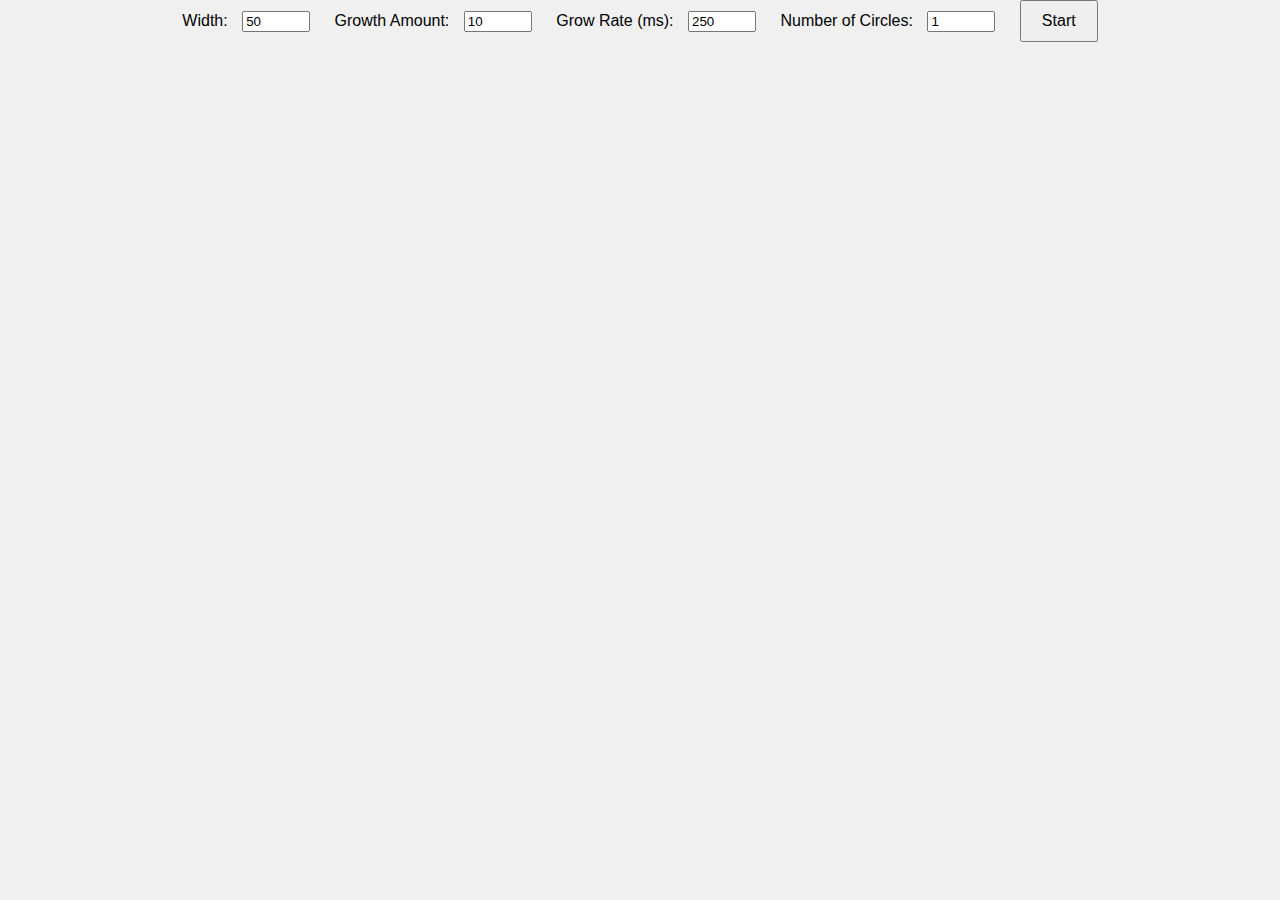
<file: Events/index.html>
<!DOCTYPE html>
<html lang="en">
<head>
    <meta charset="UTF-8">
    <meta name="viewport" content="width=device-width, initial-scale=1.0">
    <title>Clean Screen Lab</title>
    <link rel="stylesheet" href="styles.css">
</head>
<body>
<div class="controls">
    <label for="width">Width:</label>
    <input type="number" id="width" value="50">
    <label for="growth">Growth Amount:</label>
    <input type="number" id="growth" value="10">
    <label for="rate">Grow Rate (ms):</label>
    <input type="number" id="rate" value="250">
    <label for="numCircles">Number of Circles:</label>
    <input type="number" id="numCircles" value="1">
    <button id="startButton">Start</button>
</div>
<div id="container"></div>
<script src="script.js"></script>
</body>
</html>
</file>
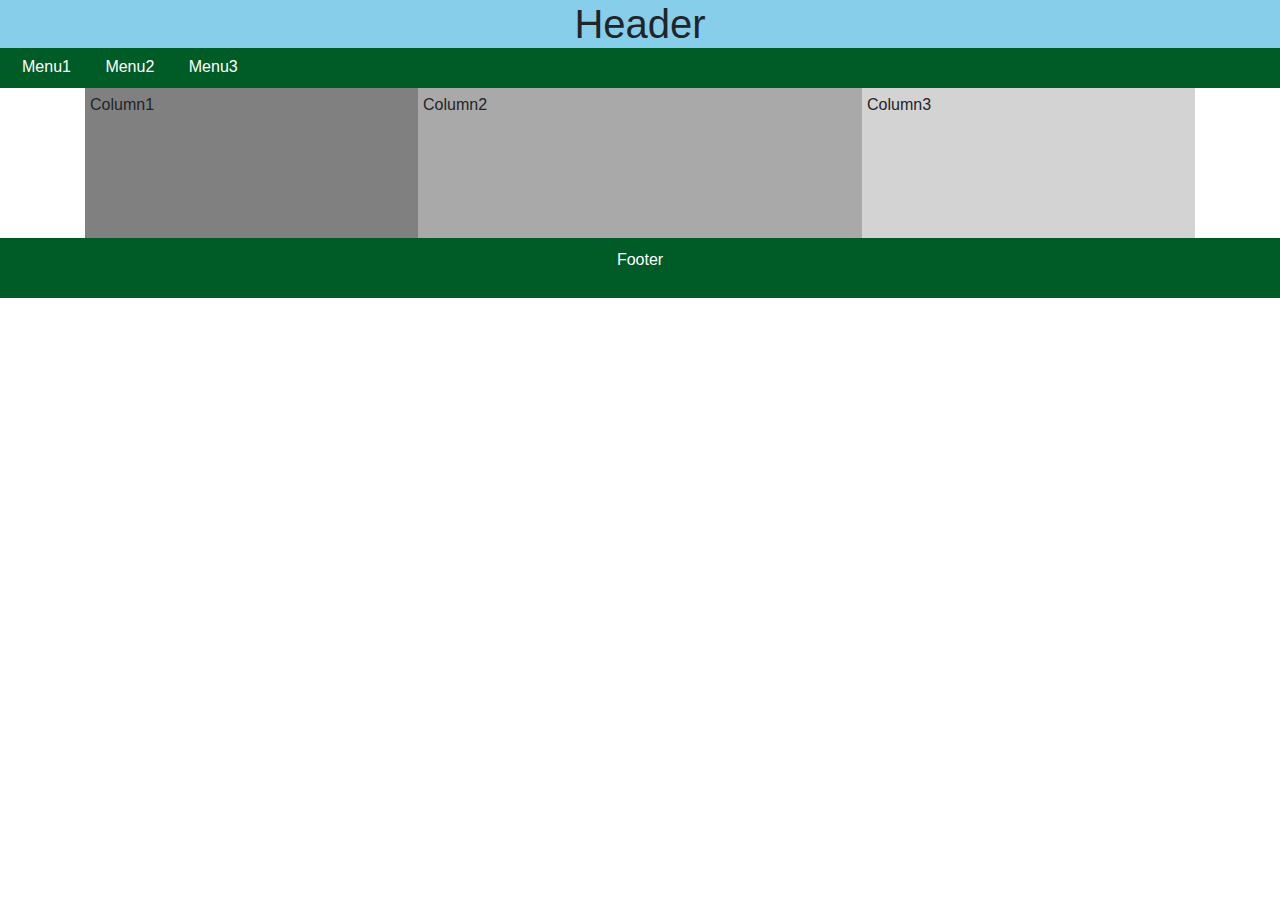
<file: L4CSS/index.html>
<!DOCTYPE html>
<html lang="en">
<head>
  <meta charset="UTF-8">
  <meta name="viewport" content="width=device-width, initial-scale=1.0">
  <title>Responsive Design Exercise</title>
  <link rel="stylesheet" href="style.css">
  <!-- Bootstrap CSS -->
  <link rel="stylesheet" href="https://maxcdn.bootstrapcdn.com/bootstrap/4.5.2/css/bootstrap.min.css">
</head>
<body>
<header>
  <div id="header">
    <h1>Header</h1>
  </div>
</header>
  <div id="nav">
    <nav>
      <ul>
        <li><a href="#floats">Menu1</a></li>
        <li><a href="#flexbox">Menu2</a></li>
        <li><a href="#grid">Menu3</a></li>
      </ul>
    </nav>
  </div>


<section id="columnbody">
  <div class="container">
    <div class="column left">Column1</div>
    <div class="column middle">Column2</div>
    <div class="column right">Column3</div>
  </div>
</section>

<footer>
  <p>Footer</p>
</footer>
</body>
</html>
</file>
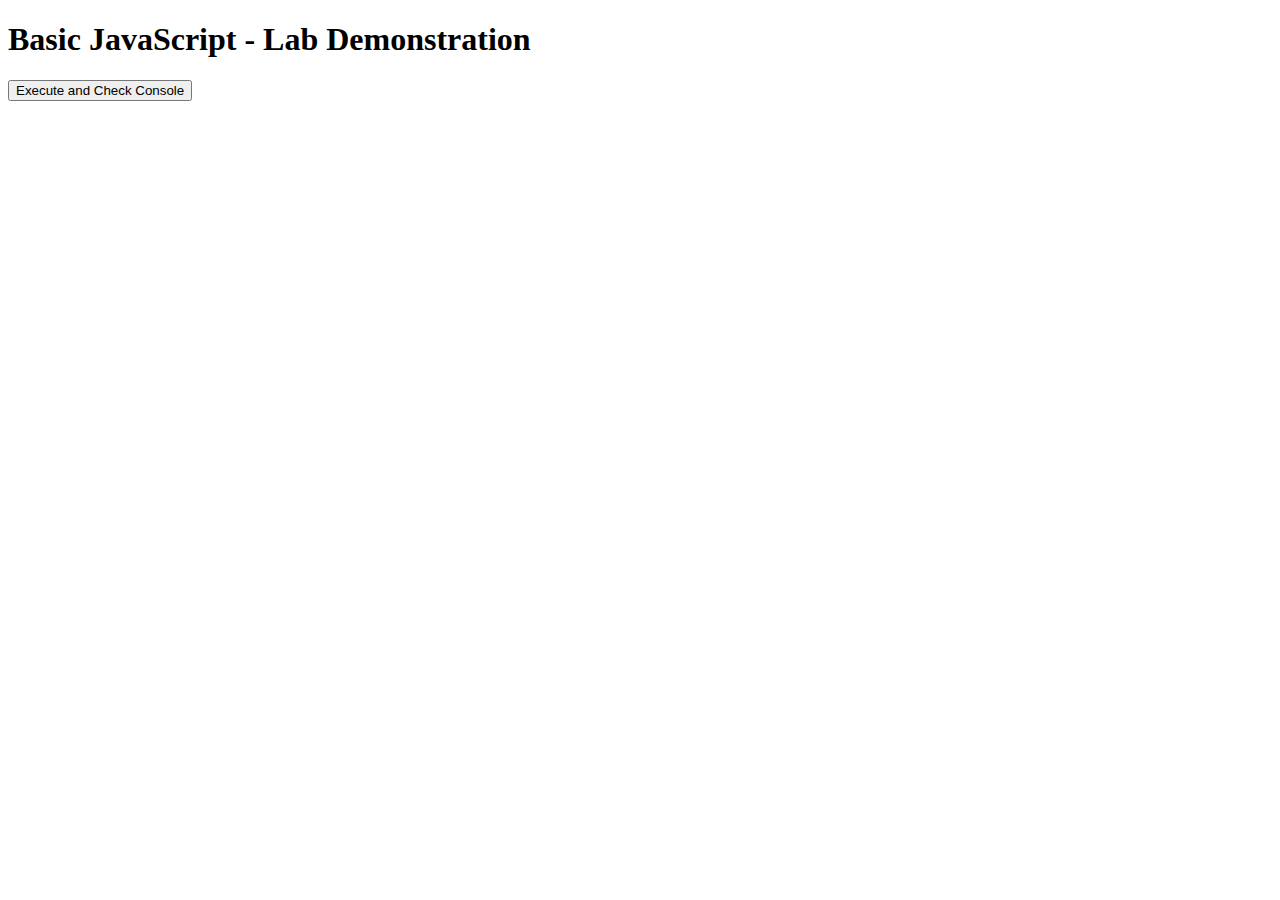
<file: L5BasicJS/index.html>
<!DOCTYPE html>
<html lang="en">
<head>
    <meta charset="UTF-8">
    <title>Lesson 5: Basic JavaScript </title>
    <!-- Link to the external JavaScript file -->
    <script src="script.js"></script>
</head>
<body>

  <h1>Basic JavaScript - Lab Demonstration</h1>
  <button onclick="myalert()">Execute and Check Console</button>
</body>
</html>
</file>
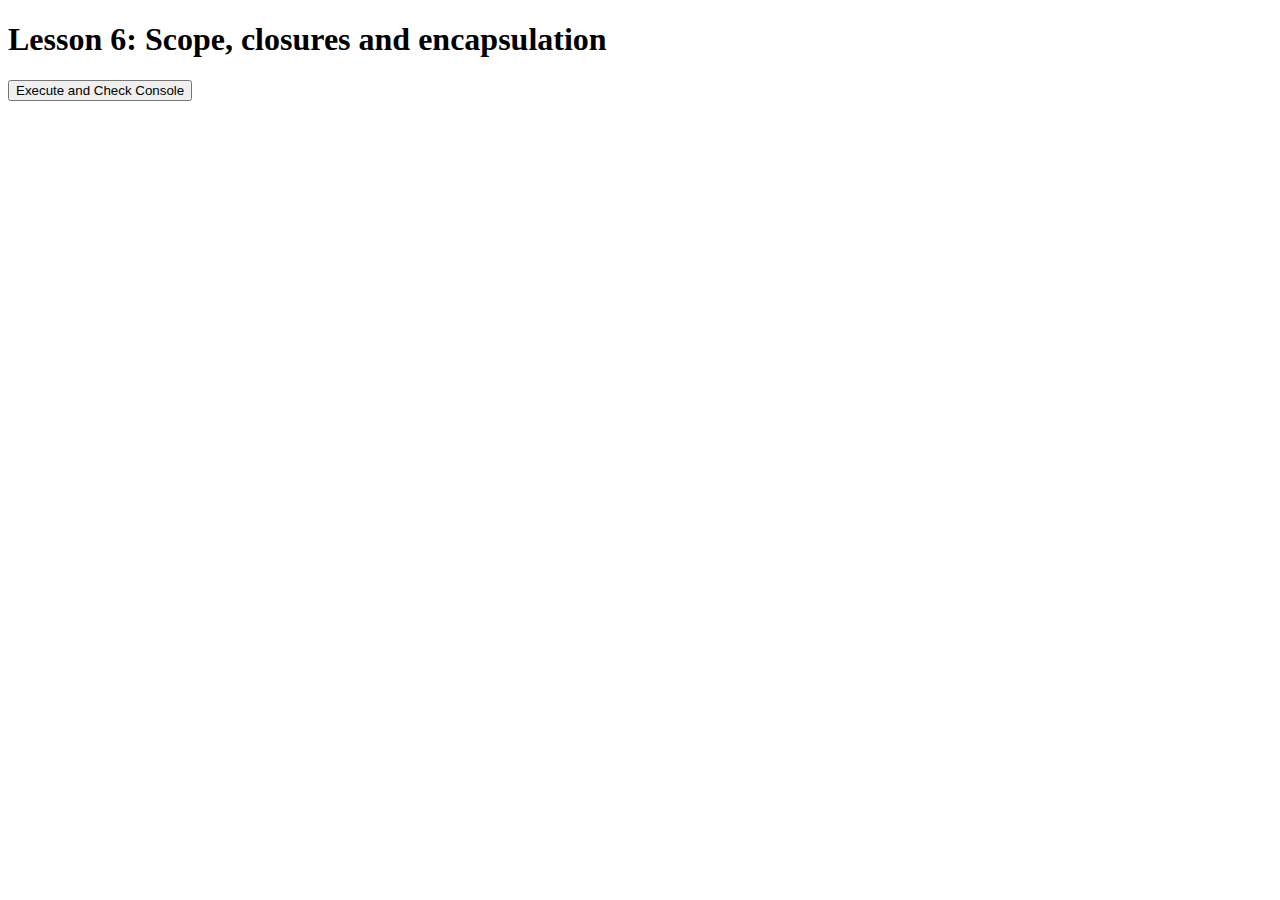
<file: L6/index.html>
<!DOCTYPE html>
<html lang="en">
<head>
    <meta charset="UTF-8">
    <title>Lesson 6: Scope, closures and encapsulation </title>
    <!-- Link to the external JavaScript file -->
    <script src="script.js"></script>
</head>
<body>

<h1>Lesson 6: Scope, closures and encapsulation</h1>
<button onclick="main()">Execute and Check Console</button>
</body>
</html>
</file>
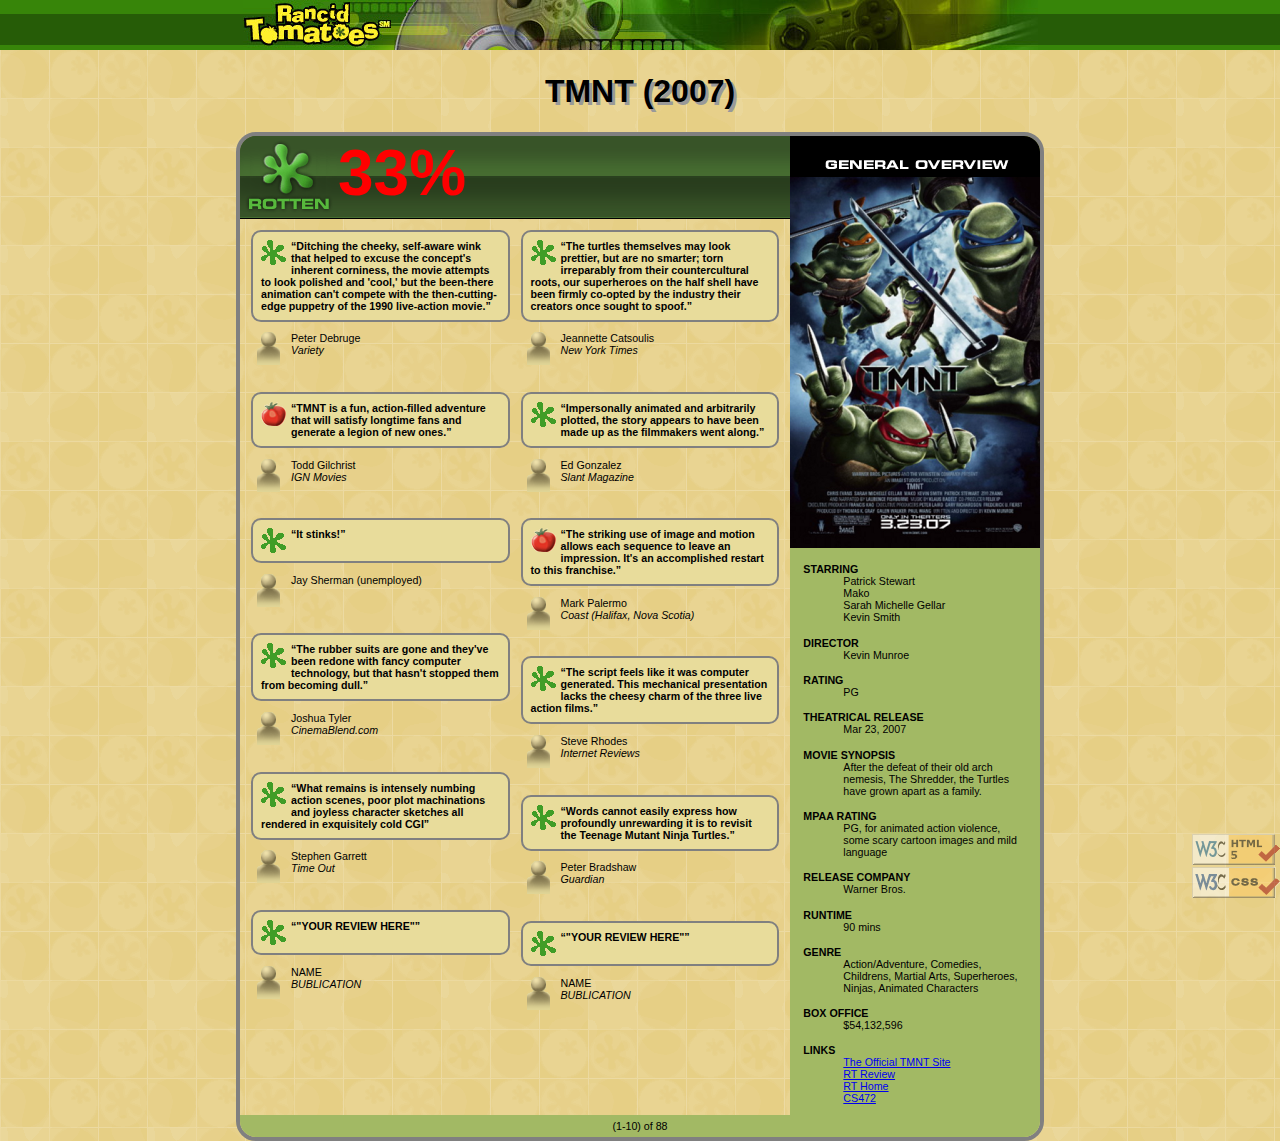
<file: L3B/tmnt.html>
<!DOCTYPE html>
<!--
    Hi Professor,

    I spent an hour and half to complete this assignment, Most Challenging part is
    to make the design responsive without using Bootstrap framework.
    I'd liked to implement HTML responsively from scratch.
    I used the Mobile-First concept for designing.
    Its working in a different view when the screen larger than 600px.

    Thank you.
-->
<html lang="en">
<head>
    <title>TMNT - Rancid Tomatoes</title>
    <meta name="viewport" content="width=device-width, initial-scale=1">
    <meta charset="utf-8" />
    <link href="movie.css" type="text/css" rel="stylesheet" />
    <link href="./images/rotten.gif" type="image/gif" rel="shortcut icon" />
</head>

<body>
<div id="banner">
    <img src="./images/banner.png" alt="Rancid Tomatoes" />
</div>

<h1>TMNT (2007)</h1>

<div id="content">
    <div id="generalOverview">
        <div>
            <img src="./images/overview.png" alt="general overview" class="fullImage" />
        </div>
        <dl>
            <dt>STARRING</dt>
            <dd>Patrick Stewart <br /> Mako <br /> Sarah Michelle Gellar <br /> Kevin Smith</dd>

            <dt>DIRECTOR</dt>
            <dd>Kevin Munroe</dd>

            <dt>RATING</dt>
            <dd>PG</dd>

            <dt>THEATRICAL RELEASE</dt>
            <dd>Mar 23, 2007</dd>

            <dt>MOVIE SYNOPSIS</dt>
            <dd>After the defeat of their old arch nemesis, The Shredder, the Turtles have grown apart as a family.</dd>

            <dt>MPAA RATING</dt>
            <dd>PG, for animated action violence, some scary cartoon images and mild language</dd>

            <dt>RELEASE COMPANY</dt>
            <dd>Warner Bros.</dd>

            <dt>RUNTIME</dt>
            <dd>90 mins</dd>

            <dt>GENRE</dt>
            <dd>Action/Adventure, Comedies, Childrens, Martial Arts, Superheroes, Ninjas, Animated Characters</dd>

            <dt>BOX OFFICE</dt>
            <dd>$54,132,596</dd>

            <dt>LINKS</dt>
            <dd>
                <ul>
                    <li><a href="http://www.ninjaturtles.com/">The Official TMNT Site</a></li>
                    <li><a href="http://www.rottentomatoes.com/m/teenage_mutant_ninja_turtles/">RT Review</a></li>
                    <li><a href="http://www.rottentomatoes.com/">RT Home</a></li>
                    <li><a href="http://mumstudents.org/cs472/">CS472</a></li>
                </ul>
            </dd>
        </dl>
    </div>

    <div id="leftSection">
        <div id="smallerSection">
            <img src="./images/rottenbig.png" alt="Rotten" />
            33%
        </div>
        <div class="commentColumn">
            <p class="comment">
                <img src="./images/rotten.gif" alt="Rotten" />
                <q>The turtles themselves may look prettier, but are no smarter; torn irreparably from their countercultural roots, our superheroes on the half shell have been firmly co-opted by the industry their creators once sought to spoof.</q>
            </p>
            <p class="commenter">
                <img src="./images/critic.gif" alt="Critic" />
                <span class="name">Jeannette Catsoulis</span> <br />
                New York Times
            </p>

            <p class="comment">
                <img src="./images/rotten.gif" alt="Rotten" />
                <q>Impersonally animated and arbitrarily plotted, the story appears to have been made up as the filmmakers went along.</q>
            </p>
            <p class="commenter">
                <img src="./images/critic.gif" alt="Critic" />
                <span class="name">Ed Gonzalez</span> <br />
                Slant Magazine
            </p>

            <p class="comment">
                <img src="./images/fresh.gif" alt="Fresh" />
                <q>The striking use of image and motion allows each sequence to leave an impression. It's an accomplished restart to this franchise.</q>
            </p>
            <p class="commenter">
                <img src="./images/critic.gif" alt="Critic" />
                <span class="name">Mark Palermo</span> <br />
                Coast (Halifax, Nova Scotia)
            </p>

            <p class="comment">
                <img src="./images/rotten.gif" alt="Rotten" />
                <q>The script feels like it was computer generated. This mechanical presentation lacks the cheesy charm of the three live action films.</q>
            </p>
            <p class="commenter">
                <img src="./images/critic.gif" alt="Critic" />
                <span class="name">Steve Rhodes</span> <br />
                Internet Reviews
            </p>

            <p class="comment">
                <img src="./images/rotten.gif" alt="Rotten" />
                <q>Words cannot easily express how profoundly unrewarding it is to revisit the Teenage Mutant Ninja Turtles.</q>
            </p>
            <p class="commenter">
                <img src="./images/critic.gif" alt="Critic" />
                <span class="name">Peter Bradshaw</span><br />
                Guardian
            </p>
            <p class="comment">
                <img src="./images/rotten.gif" alt="Rotten" />
                <q>"YOUR REVIEW HERE"</q>
            </p>
            <p class="commenter">
                <img src="./images/critic.gif" alt="Critic" />
                <span class="name">NAME</span><br />
                BUBLICATION
            </p>
        </div>
        <div class="commentColumn">
            <p class="comment">
                <img src="./images/rotten.gif" alt="Rotten" />
                <q>Ditching the cheeky, self-aware wink that helped to excuse the concept's inherent corniness, the movie attempts to look polished and 'cool,' but the been-there animation can't compete with the then-cutting-edge puppetry of the 1990 live-action movie.</q>
            </p>
            <p class="commenter">
                <img src="./images/critic.gif" alt="Critic" />
                <span class="name">Peter Debruge</span> <br />
                Variety
            </p>

            <p class="comment">
                <img src="./images/fresh.gif" alt="Fresh" />
                <q>TMNT is a fun, action-filled adventure that will satisfy longtime fans and generate a legion of new ones.</q>
            </p>
            <p class="commenter">
                <img src="./images/critic.gif" alt="Critic" />
                <span class="name">Todd Gilchrist</span> <br />
                IGN Movies
            </p>

            <p class="comment">
                <img src="./images/rotten.gif" alt="Rotten" />
                <q>It stinks!</q>
            </p>
            <p class="commenter">
                <img src="./images/critic.gif" alt="Critic" />
                <span class="name">Jay Sherman (unemployed)</span>
            </p>

            <p class="comment">
                <img src="./images/rotten.gif" alt="Rotten" />
                <q>The rubber suits are gone and they've been redone with fancy computer technology, but that hasn't stopped them from becoming dull.</q>
            </p>
            <p class="commenter">
                <img src="./images/critic.gif" alt="Critic" />
                <span class="name">Joshua Tyler</span> <br />
                CinemaBlend.com
            </p>

            <p class="comment">
                <img src="./images/rotten.gif" alt="Rotten" />
                <q>What remains is intensely numbing action scenes, poor plot machinations and joyless character sketches all rendered in exquisitely cold CGI</q>
            </p>
            <p class="commenter">
                <img src="./images/critic.gif" alt="Critic" />
                <span class="name">Stephen Garrett</span> <br />
                Time Out
            </p>
            <p class="comment">
                <img src="./images/rotten.gif" alt="Rotten" />
                <q>"YOUR REVIEW HERE"</q>
            </p>
            <p class="commenter">
                <img src="./images/critic.gif" alt="Critic" />
                <span class="name">NAME</span><br />
                BUBLICATION
            </p>
        </div>
    </div>
    <p id="footer">(1-10) of 88</p>
</div>
<div id="validators">
    <a href="https://validator.w3.org/check/referer"><img src="./images/w3c-html.png" alt="Valid HTML5" /></a> <br />
    <a href="https://jigsaw.w3.org/css-validator/check/referer"><img src="./images/w3c-css.png" alt="Valid CSS" /></a>
</div>
</body>
</html>
</file>
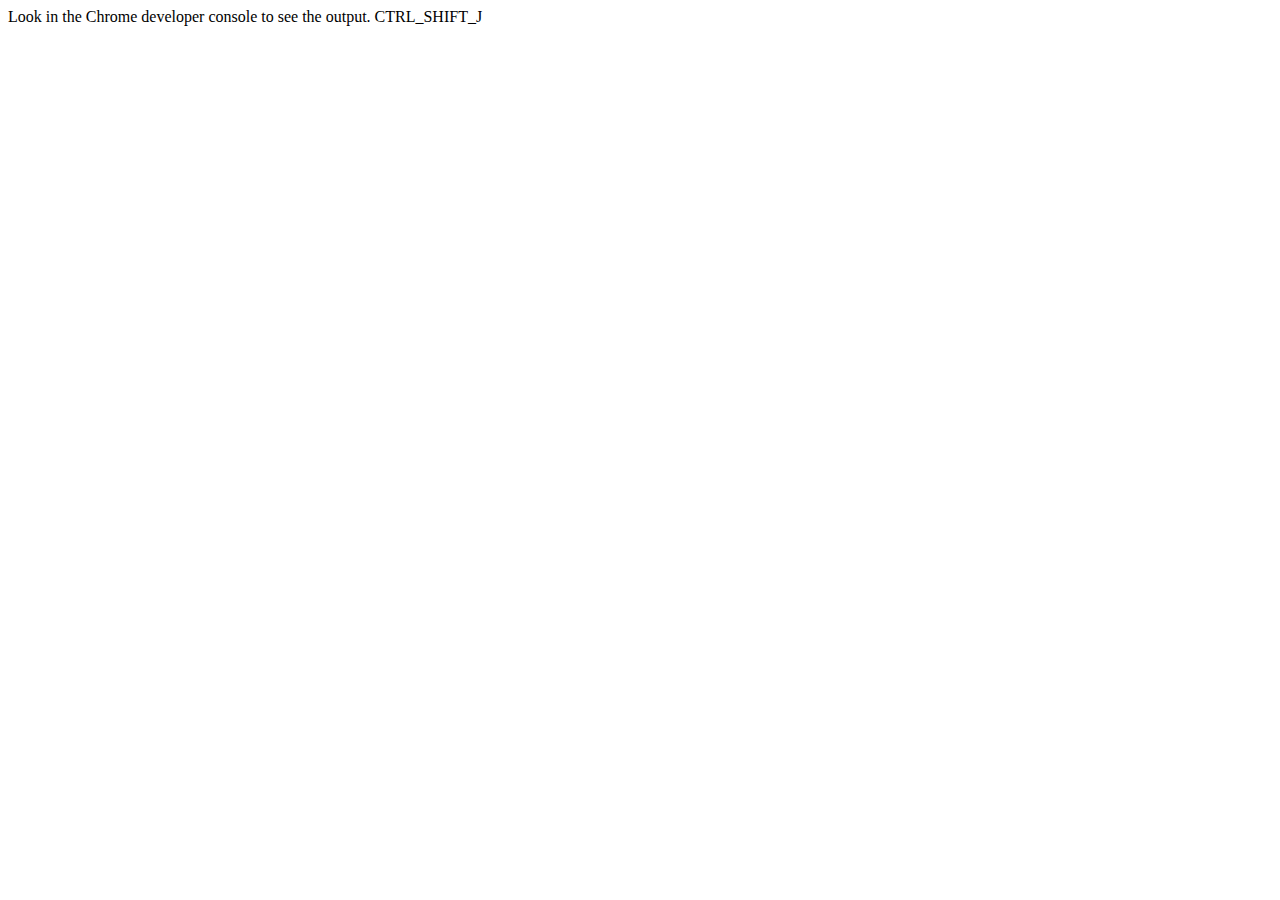
<file: L5BasicJS/JSintroLab.html>
<!DOCTYPE html>
<html lang="en">
<head>
    <meta charset="UTF-8">
    <title>Title</title>
    <script>

        /* runs test to see if expected argument is === to value returned by function2test argument */
        function myFunctionTest(expected, function2test) {
            if (expected === function2test()) {
                return "TEST SUCCEEDED";
            } else {
                return "TEST FAILED.  Expected " + expected + " found " + function2test();
            }
            ;
        }

        /* max returns the maximum of 2 arguments */
        function max(a, b) {
            if (a > b) {
                return a;
            } else {
                return b;
            }
            ;
        }
        console.log("Expected output of max(20,10) is 20  " + myFunctionTest(20, function () {
            return max(20, 10);
        }));

        /* max3 takes 3 numbers as arguments and returns the largest */
        function maxOfThree(a, b, c) {
            return max(max(a, b), c);

        }
        
        console.log("Expected output of maxOfThree(5,4,44) is 44  " + myFunctionTest(44, function () {
            return maxOfThree(5, 4, 44);
        }));
        console.log("Expected output of maxOfThree(55,4,44) is 55  " + myFunctionTest(55, function () {
            return maxOfThree(55, 4, 44);
        }));
        console.log("Expected output of maxOfThree(55,4,44) is 55  " + myFunctionTest(4, function () {
            return maxOfThree(55, 4, 44);
        }));
    </script>
</head>
<body>

Look in the Chrome developer console to see the output. CTRL_SHIFT_J

</body>
</html>
</file>
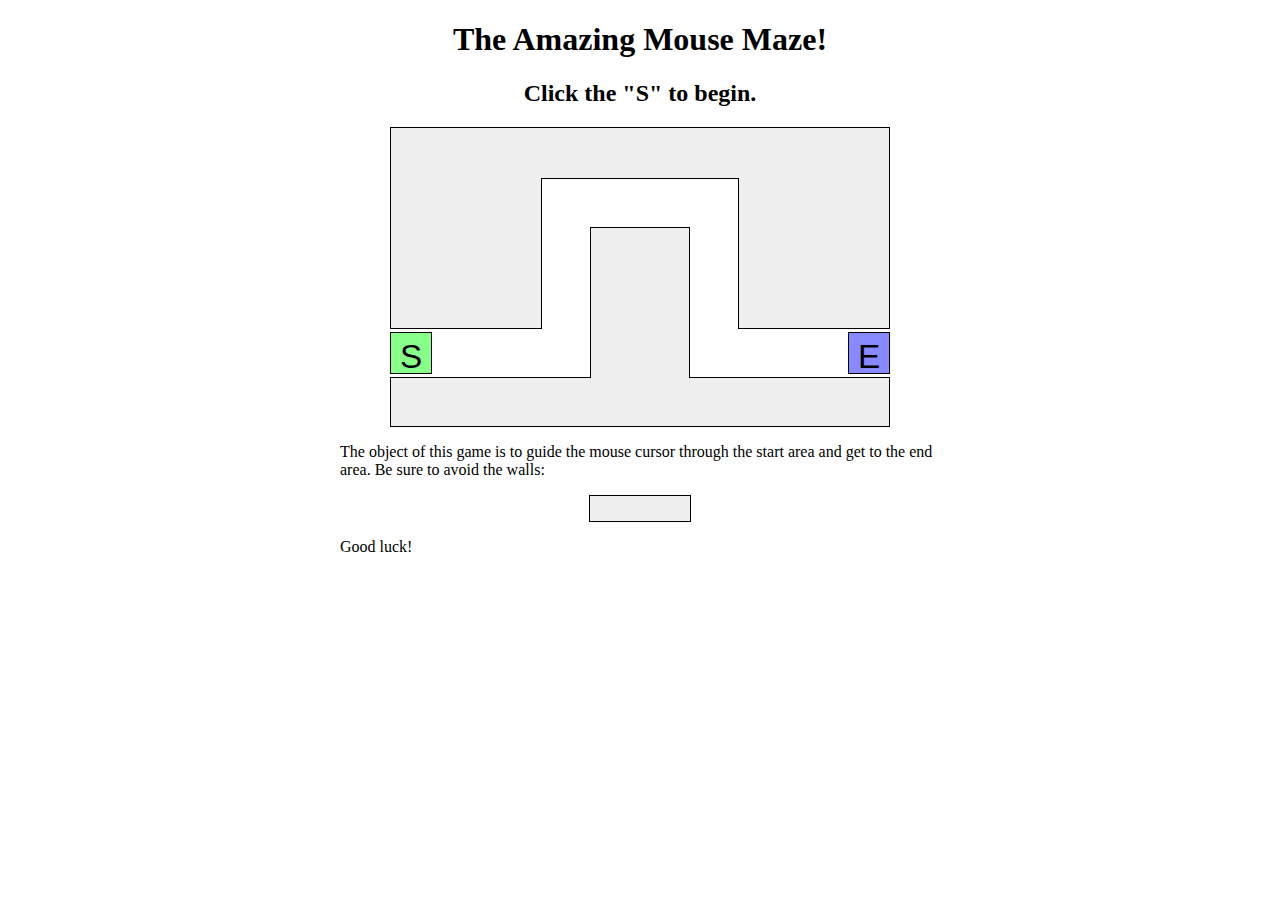
<file: L8/maze.html>
<!DOCTYPE html>
<html>
	<!--
	CSE 190 M Lab 7 HTML file
	You should download this file for your lab, but you should not edit its contents.
	-->

	<head>
		<title>Maze!</title>
		
		<!-- provided files; do not modify -->
		<link href="maze.css" type="text/css" rel="stylesheet" />
		<script src="jquery-3.7.1.min.js" type="text/javascript"></script>
		
		<!-- your code -->
		<script src="maze.js" type="text/javascript"></script>
	</head>

	<body>
		<h1>The Amazing Mouse Maze!</h1>
		<h2 id="status">Click the "S" to begin.</h2>
		
		<!-- This part of the page represents the maze -->
		<div id="maze">
			<div id="start">S</div>
			<div class="boundary" id="boundary1"></div>
			<div class="boundary"></div>
			<div class="boundary"></div>
			<div class="boundary"></div>
			<div class="boundary"></div>
			<div id="end">E</div>
		</div>
		
		<p>
			The object of this game is to guide the mouse cursor through the start area and get to the end area.  Be sure to avoid the walls:
		</p>
		
		<div class="boundary example"></div>
		
		<p>
			Good luck!
		</p>
	</body>
</html>
</file>
<file: Events/styles.css>
body {
    font-family: Arial, sans-serif;
    margin: 0;
    padding: 0;
    display: flex;
    flex-direction: column;
    align-items: center;
    justify-content: center;
    height: 100vh;
    background-color: #f0f0f0;
}

.controls {
    margin-bottom: 20px;
}

label {
    margin-right: 10px;
}

input {
    margin-right: 20px;
    width: 60px;
}

button {
    padding: 10px 20px;
    font-size: 16px;
    cursor: pointer;
}

#container {
    position: relative;
    width: 100%;
    height: 100%;
    overflow: hidden;
}

.circle {
    position: absolute;
    border-radius: 50%;
    background-color: #3498db; /* Default color */
}
</file>
<file: L4CSS/style.css>
/* Base Styles */

body {
    font-family: Arial, sans-serif;
    margin: 0;
    padding: 0px 0;
}

header {
    text-align: center;
    background-color: #87CEEB;
    padding: 0px 0;
}
header h1{
    margin: 0px;
}

nav {
    text-align: left; /* Align nav items to the left */
    background-color: #005C26;
    height: 40px;
    color: white; /* Set text color to white */
}

nav ul {
    list-style-type: none;
    padding: 7px;
    margin: 0; /* Remove default margin */
    height: 40px;

}

nav ul li {
    display: inline; /* Display list items inline */
    margin: 0 15px; /* Spacing between menu items */
    border: black;
}
nav ul li a {
    color: white; /* Set link color to white */
    text-decoration: none; /* Remove underline */
}

nav ul li a:hover {
    text-decoration: underline; /* Optional: underline on hover */
}
columnbody{
    width: 100%;
    padding: 0;
    margin: 0; /* Remove default margin */
    overflow: hidden;  /* Prevent overflow */
}
/* Container for columns */
.container {
    display: flex; /* Use flexbox for alignment */
    width: 100%; /* Full width */
    padding: 0px;
    margin: 0px; /* Remove margin */
    border: 0px;
}

/* Column Styles */
.column {
    padding: 0; /* No padding to avoid gaps */
    margin: 0; /* No margin to avoid gaps */
    box-sizing: border-box;
    min-height: 150px;
}

.left {
    background-color: grey;
    padding: 5px;
}

.middle {
    background-color: darkgrey;
    padding: 5px;
}

.right {
    background-color: lightgray;
    padding: 5px;
}

/* Responsive Styles */
@media (min-width: 600px) {
    .left {
        width: 30%; /* 30% width for Column1 */
    }

    .middle {
        width: 40%; /* 40% width for Column2 */
    }

    .right {
        width: 30%; /* 30% width for Column3 */
    }
}

@media (max-width: 600px) {
    .container {
        flex-wrap: wrap; /* Allow wrapping of columns */
    }

    .left,
    .right {
        width: 50%; /* 50% width for Column1 and Column3 */
    }

    .middle {
        width: 100%; /* 100% width for Column2 */
        order: 1; /* Place middle column at the bottom */
    }
}

/* Footer Styles */
footer {
    text-align: center;
    background-color: #005C26;
    padding: 10px 0;
    position: relative;
    bottom: 0;
    width: 100%;
    color: white;
}
</file>
<file: L3B/movie.css>
body {
    background-image: url(./images/background.png);
    font-size: 8pt;
    font-family: Verdana, Tahoma, sans-serif;
    margin: 0 0 0 0;
    padding: 0 0 0 0;

}

div#banner {
    background-image: url(./images/bannerbg.png);
    background-repeat: repeat-x;
    text-align: center;
    overflow-x: hidden;
}

h1 {
    text-align: center;
    font-size: 24pt;
    font-weight: bold;
    font-family: Tahoma, Verdana, sans-serif;
    text-shadow: 3px 3px #999999;
}

div#content {
    margin-left: auto;
    margin-right: auto;
    border: 4px solid gray;
    border-radius: 20px;
    width: 100%;
    overflow: hidden;
}

div#generalOverview {
    float: right;
    overflow: hidden;
    background-color: #a2b964;
    margin: 0 0 0 0;
    width: 50%;
}

div#generalOverview dl {
    padding-left: 10pt;
    padding-right: 10pt;
    font-size: 8pt;
    font-family: Arial, sans-serif;
    margin-top: 0;
}

div#generalOverview dt {
    font-weight: bold;
    margin-top: 10pt;
}

div#generalOverview ul {
    list-style-type: none;
    padding: 0;
}

div.commentColumn {
    float: right;
    width: 97%;
    margin-right: 2%;
}

div.commentColumn p.comment {
    background-color: #e8dc9b;
    border: 2px solid gray;
    border-radius: 10px;
    padding: 8px;
    font-size: 8pt;
    font-weight: bold;
    overflow: hidden;
}

div.commentColumn img {
    float: left;
    margin-right: 5px;
}

p.commenter {
    margin-bottom: 20pt;
    overflow: hidden;
    font-style: italic;
}

p.commenter > .name {
    font-style: normal;
}

div#leftSection {
    width: 50%;
}

div#smallerSection {
    color: red;
    height: 83px;
    font-weight: bold;
    font-size: 30pt;
    background-image: url(./images/rbg.png);
    background-repeat: repeat-x;
    background-size: auto 83px;
    padding: 0 0 0 0;
}

div#smallerSection img {
    float: left;
}

p#footer {
    background-color: #a2b964;
    text-align: center;
    clear: right;
    padding: 5px;
    margin-bottom: 0;
}

div#validators {
    position: fixed;
    right: 0;
    bottom: 0;
    opacity: 0.5;
}

.fullImage{
    width: 100%;
}

@media only screen and (min-width: 600px) {

    body {
        background-image: url(./images/background.png);
        font-size: 8pt;
        font-family: Verdana, Tahoma, sans-serif;
        margin: 0 0 0 0;
        padding: 0 0 0 0;
    }

    div#banner {
        background-image: url(./images/bannerbg.png);
        background-repeat: repeat-x;
        text-align: center;
    }

    h1 {
        text-align: center;
        font-size: 24pt;
        font-weight: bold;
        font-family: Tahoma, Verdana, sans-serif;
        text-shadow: 3px 3px #999999;
    }

    div#content {
        margin-left: auto;
        margin-right: auto;
        border: 4px solid gray;
        border-radius: 20px;
        width: 800px;
        overflow: hidden;
    }

    div#generalOverview {
        float: right;
        overflow: hidden;
        background-color: #a2b964;
        margin: 0 0 0 0;
        width: 250px;
    }

    div#generalOverview dl {
        padding-left: 10pt;
        padding-right: 10pt;
        font-size: 8pt;
        font-family: Arial, sans-serif;
        margin-top: 0;
    }

    div#generalOverview dt {
        font-weight: bold;
        margin-top: 10pt;
    }

    div#generalOverview ul {
        list-style-type: none;
        padding: 0;
    }

    div.commentColumn {
        float: right;
        width: 47%;
        margin-right: 2%;
    }

    div.commentColumn p.comment {
        background-color: #e8dc9b;
        border: 2px solid gray;
        border-radius: 10px;
        padding: 8px;
        font-size: 8pt;
        font-weight: bold;
        overflow: hidden;
    }

    div.commentColumn img {
        float: left;
        margin-right: 5px;
    }

    p.commenter {
        margin-bottom: 20pt;
        overflow: hidden;
        font-style: italic;
    }

    p.commenter > .name {
        font-style: normal;
    }

    div#leftSection {
        width: 550px;
    }

    div#smallerSection {
        color: red;
        height: 83px;
        font-weight: bold;
        font-size: 48pt;
        background-image: url(./images/rbg.png);
        background-repeat: repeat-x;
        background-size: auto 83px;
        padding: 0 0 0 0;
    }

    div#smallerSection img {
        float: left;
    }

    p#footer {
        background-color: #a2b964;
        text-align: center;
        clear: right;
        padding: 5px;
        margin-bottom: 0;
    }

    div#validators {
        position: fixed;
        right: 0;
        bottom: 0;
        opacity: 0.5;
    }
}
</file>
<file: L8/maze.css>
/*
CSE 190 M Lab 6 CSS file
You don't need to download or edit this file.
*/

h1, h2 {
    text-align: center;
}

p {
    width: 600px;
    margin: 1em auto;
}

#maze {
    margin: auto;
    position: relative;
    height: 300px;
    width: 500px;
}

#start, #end {
    position: absolute;
    top: 205px;
    height: 30px;
    width: 30px;
    border: 1px solid black;
    padding: 5px;
    cursor: default;

    font-family: "Helvetica", "Arial", sans-serif;
    font-size: 25pt;
    text-align: center;
}

#maze #start {
    background-color: #88ff88;
    left: 0;
}

#maze #end {
    background-color: #8888ff;
    right: 0;
}

div.boundary {
    background-color: #eeeeee;
    border: 1px solid black;
}

div.boundary.example {
    margin: auto;
    width: 100px;
    height: 25px;
}

div.youlose {
    background-color: #ff8888;
}

/*
Hack hack hack; these are CSS "sibling selectors" for selecting
neighboring elements.  Necessary to avoid giving ids to the boundary divs
*/

#maze div.boundary {
    position: absolute;

    top: 0;
    left: 0;
    height: 200px;
    width: 150px;
    z-index: 1;
}

#maze div.boundary + div.boundary {
    border-left: none;
    border-right: none;
    z-index: 2;

    left: 151px;
    height: 50px;
    width: 198px;
}

#maze div.boundary + div.boundary + div.boundary {
    border-left: 1px black solid;
    border-right: 1px black solid;
    z-index: 1;

    left: 348px;
    height: 200px;
    width: 150px;
}

#maze div.boundary + div.boundary + div.boundary + div.boundary {
    border: 1px black solid;

    top: 250px;
    left: 0;
    height: 48px;
    width: 498px;
}

#maze div.boundary + div.boundary + div.boundary + div.boundary + div.boundary {
    border-bottom: none;

    top: 100px;
    left: 200px;
    height: 150px;
    width: 98px;
}
</file>
